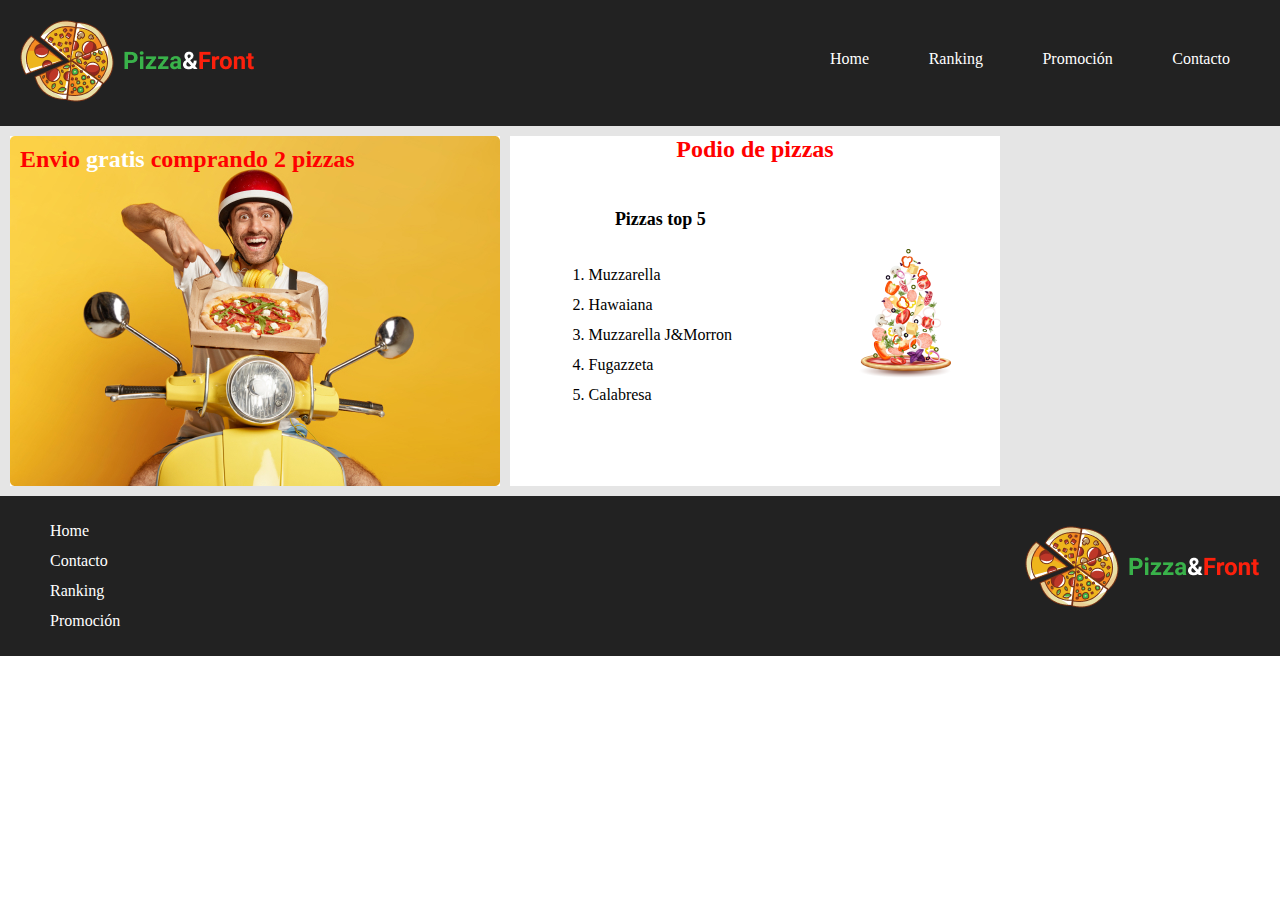
<file: index.html>
<!DOCTYPE html>
<html lang="en">
<head>
    <meta charset="UTF-8">
    <meta http-equiv="X-UA-Compatible" content="IE=edge">
    <meta name="viewport" content="width=device-width, initial-scale=1.0">
    <link rel="stylesheet" href="css/styles.css">
    <title>Flex</title>
</head>
<body>
    <header class="headstyle">
        <div>
            <img src="img/Logo.png" alt="logopizza" class="logostyle">
        </div>
        <nav>
            <ul class="liststyle">
                <li><a href="#">Home</a></li>
                <li><a href="#">Ranking</a></li>
                <li><a href="#">Promoción</a></li>
                <li><a href="#">Contacto</a></li>
            </ul>
        </nav>
    </header>

    <main class="fondo">
        <div class="cajas">
            <!-- tarjeta 1 start-->
        <section class="delivery">
            <h2 class="deliverystyle">Envio <span class="blanco">gratis </span>comprando 2 pizzas</h2>
        </section>
        <!-- tarjeta 1 end -->

        <!-- tarjeta 2 start-->
        <section class="podiocard">
            <h2 class="titulopodio">Podio de pizzas</h2>

        <div class="cajas2">
            <div class="cajalista">
                <h2 class="titulolist">Pizzas top 5</h2>
                <ol class="listapodio">
                    <li>Muzzarella</li>
                    <li>Hawaiana</li>
                    <li>Muzzarella J&Morron</li>
                    <li>Fugazzeta</li>
                    <li>Calabresa</li>
                </ol>
            </div>
                <div>
                <img src="img/torta.png" alt="tortapizza" class="imgpodio">
                </div>
        </div>
            
        </section>
        <!-- tarjeta 2 end-->
    </div>
    </main>

    <footer class="piestyle">
        <nav>
            <ul class="pieliststyle">
                <li><a href="#">Home</a></li>
                <li><a href="#">Contacto</a></li>
                <li><a href="#">Ranking</a></li>
                <li><a href="#">Promoción</a></li>
            </ul>
        </nav>
        <div>
            <img src="img/Logo.png" alt="logopizza" class="pielogostyle">
        </div>
    </footer>
</body>
</html>
</file>
<file: css/styles.css>
*{
    box-sizing: border-box;
    margin: 0;
}

a{
    color:inherit;
    text-decoration: none;
}

/* header start */

.headstyle{
    display: flex;
    flex-wrap: wrap;
    background-color: #222222;
    justify-content: space-between;
}

.logostyle{
    padding: 20px;
}

body header nav ul.liststyle{
    display: flex;
    color: white;
    list-style: none;
    padding: 50px;
    width: 500px;
    justify-content: space-between;
    
}

/* header end */

/* main start */

.fondo{
    background-color: #E5E5E5;
    display: flex;
    justify-content: space-between;
}

/* tarjeta1 start*/
.cajas{
    display: flex;
    flex: nowrap;
}

.delivery{
    display: flex;
    width: 490px;
    height: 350px;
    background-image: url('../img/fondodelivery.jpg');
    padding: 10px;
    margin: 10px;
}
span.blanco{
    color: white;
}

.deliverystyle{ 
    color: red;
}
/* tarjeta 1 end */

/* tarjeta 2 start*/

.podiocard {
    display: flex;
    flex-wrap: wrap;
    background-color: #FFFFFF;
    height: 350px;
    width: 490px;
    padding 10px;
    margin-top: 10px;
}

.cajas2{
    display: flex;
    width: 100%;
    justify-content: space-around;
}

.titulopodio{
    display: flex;
    color:red;
    width: 100%;
    justify-content: center;
}

.titulolist{
    text-align: center;
    font-size: 18px;

}

.cajalista{

    justify-content: space-between;
}

.listapodio{
    
    padding: 30px;
    line-height: 30px;
}

.imgpodio{
    margin-top: 40px;


}

/* tarjeta 2 end*/

/* main end */

/* footer start*/

.piestyle{
    display: flex;
    background-color: #222222;
    justify-content: space-between;
    flex-wrap: wrap;
}

.pieliststyle{
    
    display: flex;
    flex-direction: column;
    color:white;
    padding: 20px;
    margin-left: 30px;
    list-style: none;
    justify-content: space-around;
    line-height: 30px;

}

.pielogostyle{
    padding: 20px;
    margin-top: 10px;
}

/* footer end */
</file>
